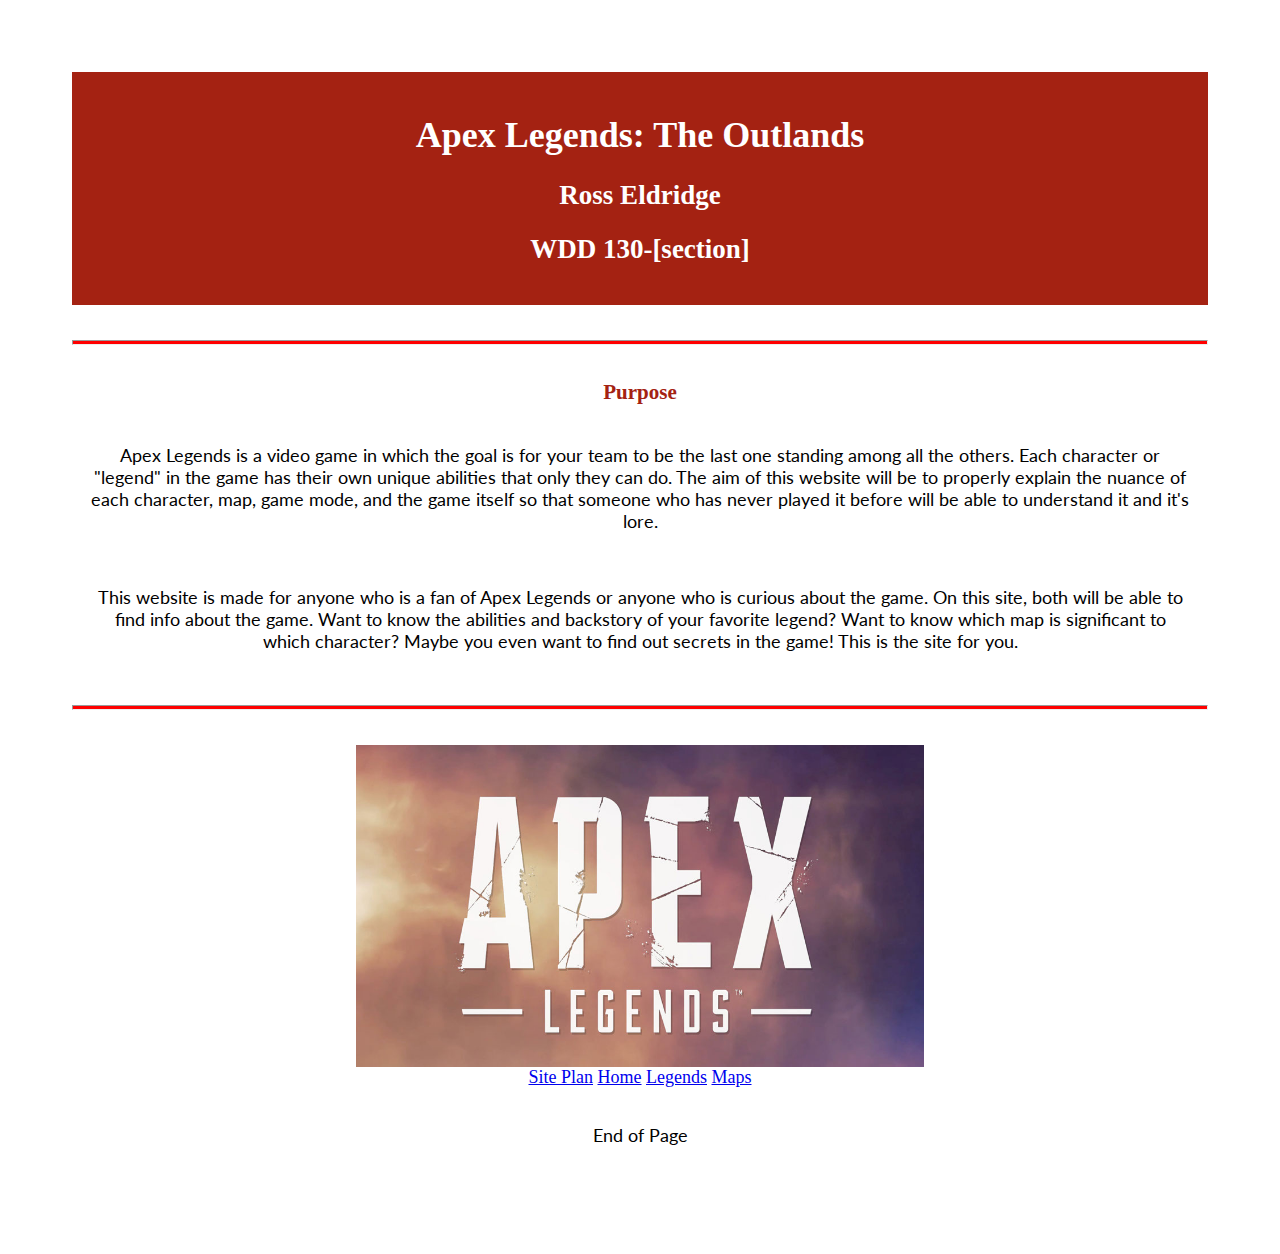
<file: index.html>
<!DOCTYPE html>
<html lang="en-us">
    
  <head>
    <meta charset="utf-8">
    <title>Home Page</title>
    <link type="text/css" rel="stylesheet" href="apex.css">
  </head>

  <body>
    <header>
      <h1>Apex Legends: The Outlands</h1>
      <h2>Ross Eldridge</h2>
      <h2>WDD 130-[section]</h2>
    </header>
    <main>
      <hr>
      <h3>Purpose</h3>
      <p>Apex Legends is a video game in which the goal is for your team to be the last one standing among all the others. Each character or "legend" in the game has their own unique abilities that only they can do. The aim of this website will be to properly explain the nuance of each character, map, game mode, and the game itself so that someone who has never played it before will be able to understand it and it's lore. </p>

      <p>This website is made for anyone who is a fan of Apex Legends or anyone who is curious about the game. On this site, both will be able to find info about the game. Want to know the abilities and backstory of your favorite legend? Want to know which map is significant to which character? Maybe you even want to find out secrets in the game! This is the site for you.</p>

      <hr>
      <img src="apexhome.jpg" alt="image for homepage">
        
        
        <a href="siteplan.html">Site Plan</a>
        <a href="#">Home</a>
        <a href="legends.html">Legends</a>
        <a href="Maps.html">Maps</a>

    </main>
      <div class=footer>
          <p>End of Page</p>
      </div>
  </body>

</html>
</file>
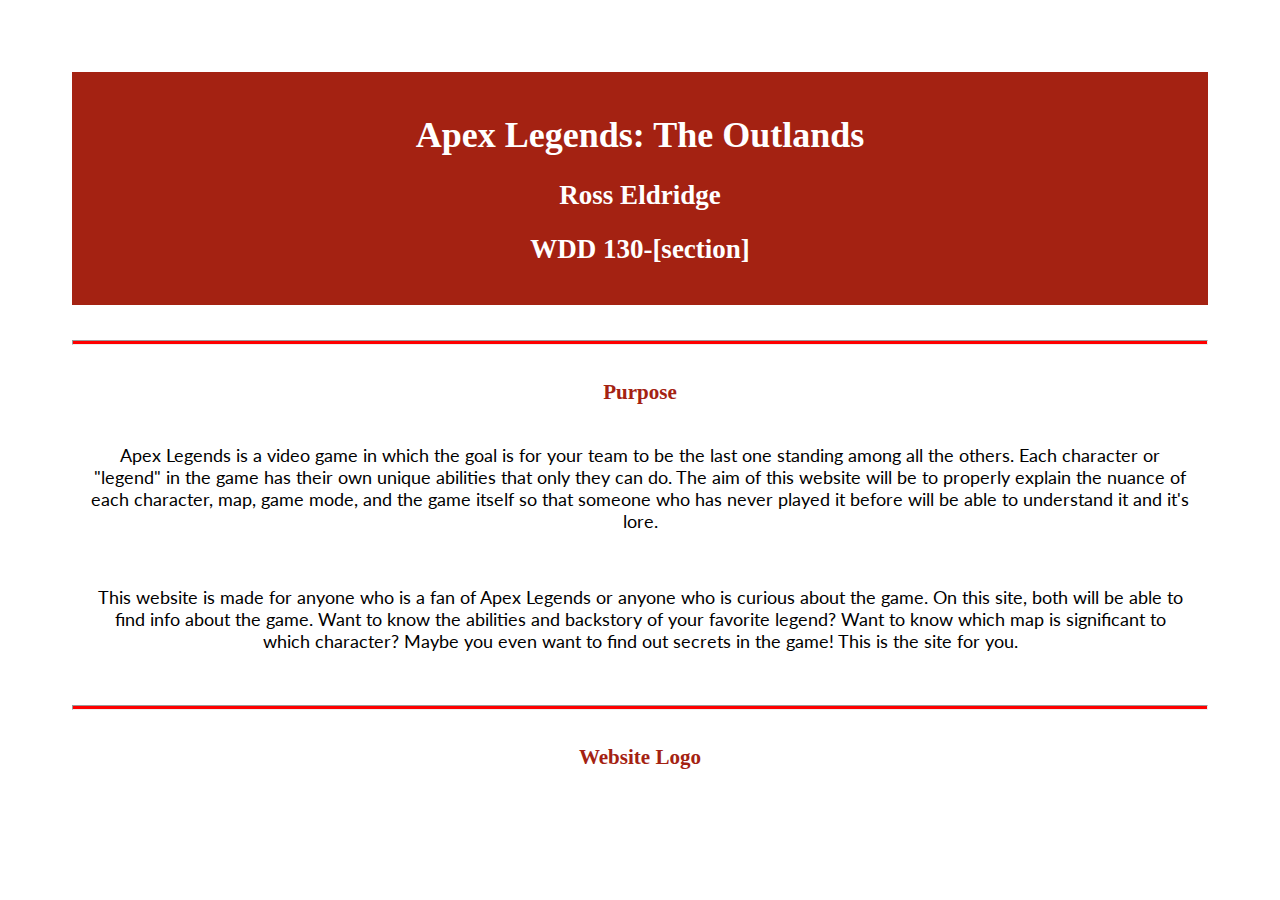
<file: homepage.html>
<!DOCTYPE html>
<html lang="en-us">
    
  <head>
    <meta charset="utf-8">
    <title>Site Plan</title>
    <link type="text/css" rel="stylesheet" href="apex.css">
  </head>

  <body>
    <header>
      <h1>Apex Legends: The Outlands</h1>
      <h2>Ross Eldridge</h2>
      <h2>WDD 130-[section]</h2>
    </header>
    <main>
      <hr>
      <h3>Purpose</h3>
      <p>Apex Legends is a video game in which the goal is for your team to be the last one standing among all the others. Each character or "legend" in the game has their own unique abilities that only they can do. The aim of this website will be to properly explain the nuance of each character, map, game mode, and the game itself so that someone who has never played it before will be able to understand it and it's lore. </p>

      <p>This website is made for anyone who is a fan of Apex Legends or anyone who is curious about the game. On this site, both will be able to find info about the game. Want to know the abilities and backstory of your favorite legend? Want to know which map is significant to which character? Maybe you even want to find out secrets in the game! This is the site for you.</p>

      <hr>
      <h3>Website Logo</h3>
    </main>
  </body>

</html>
</file>
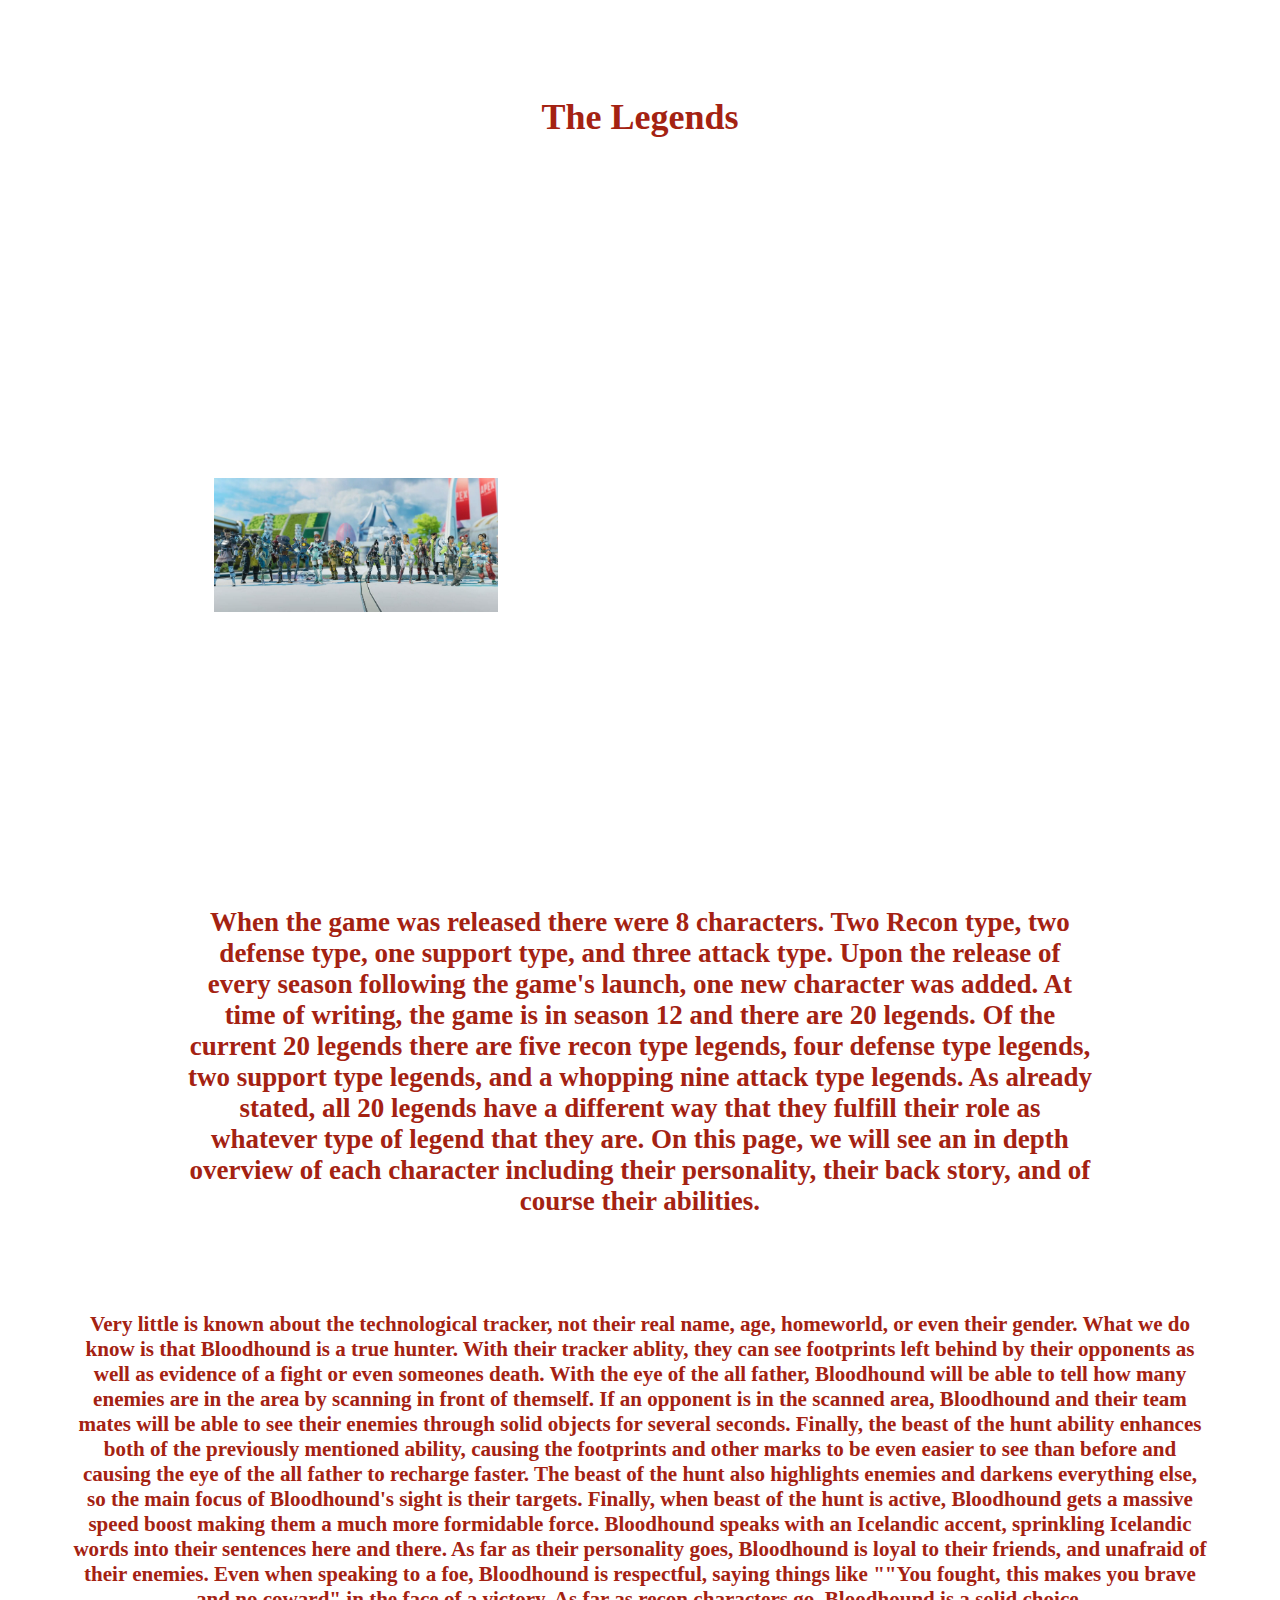
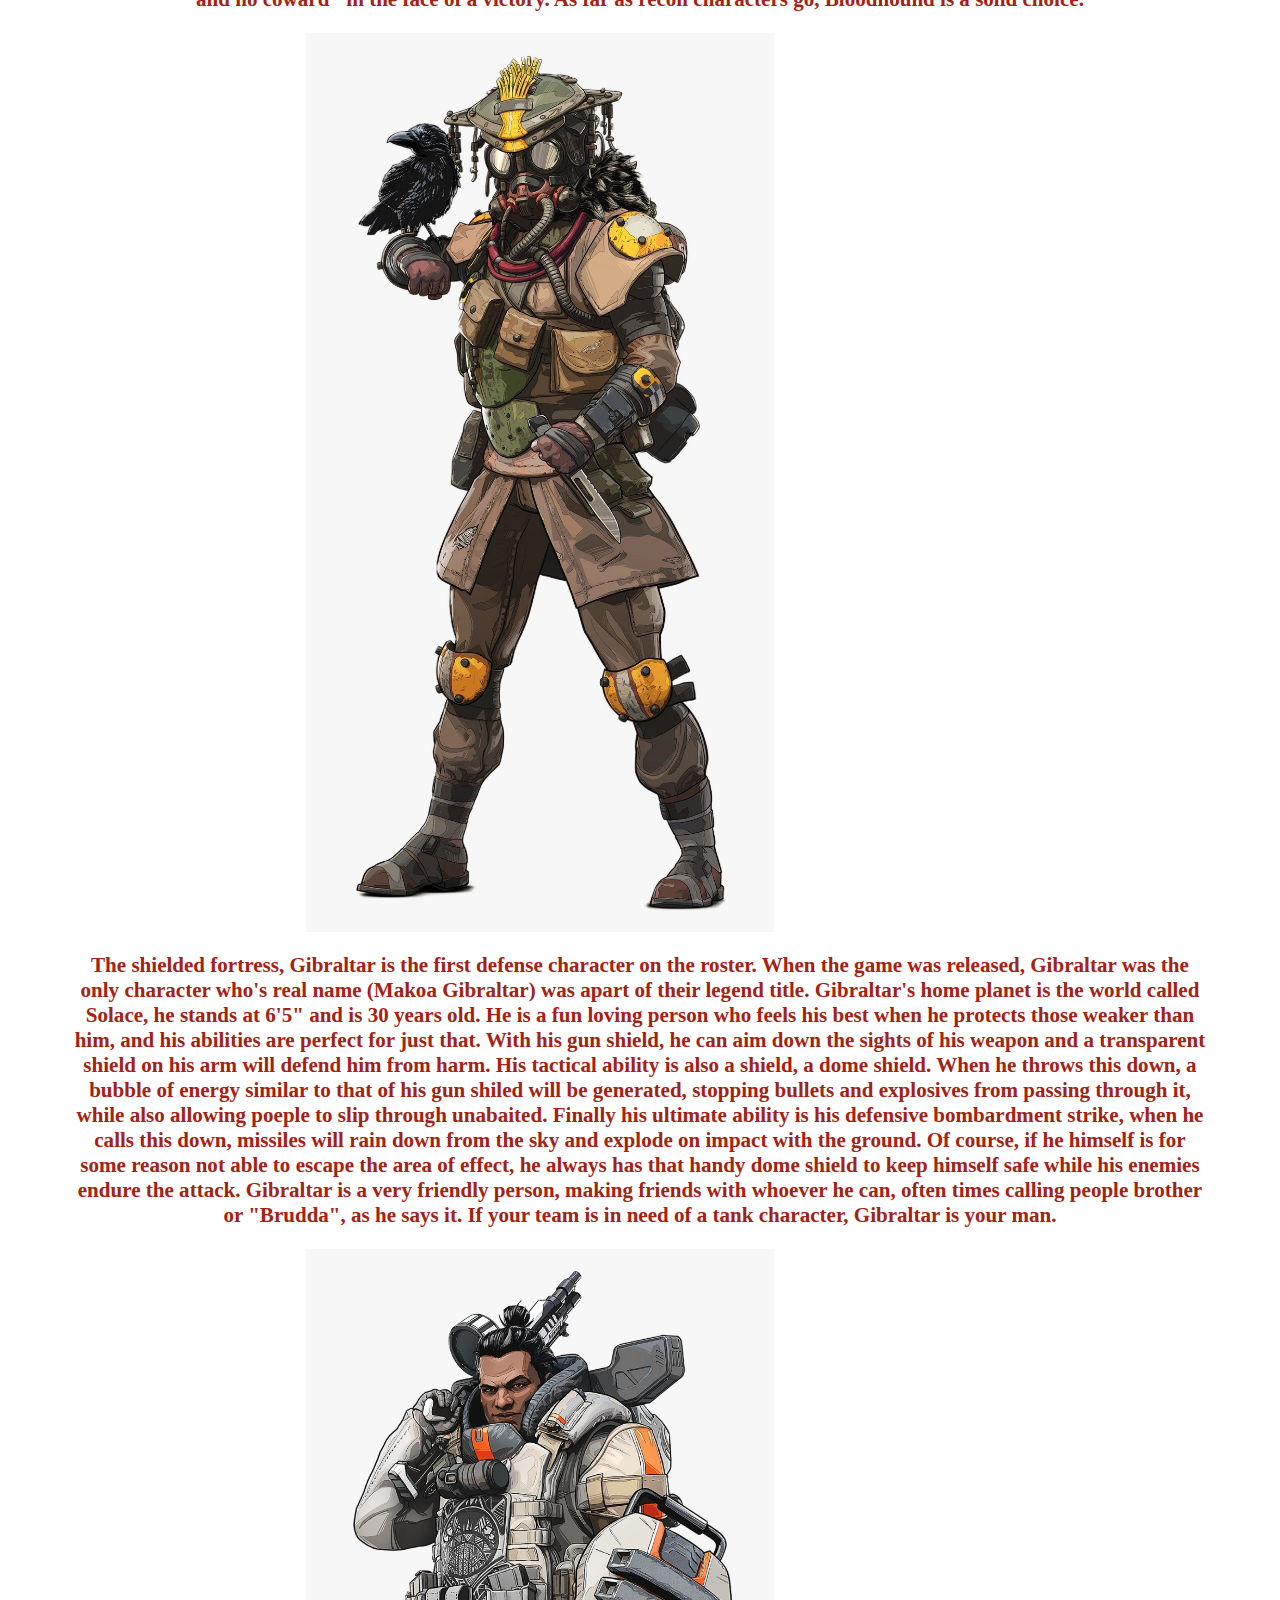
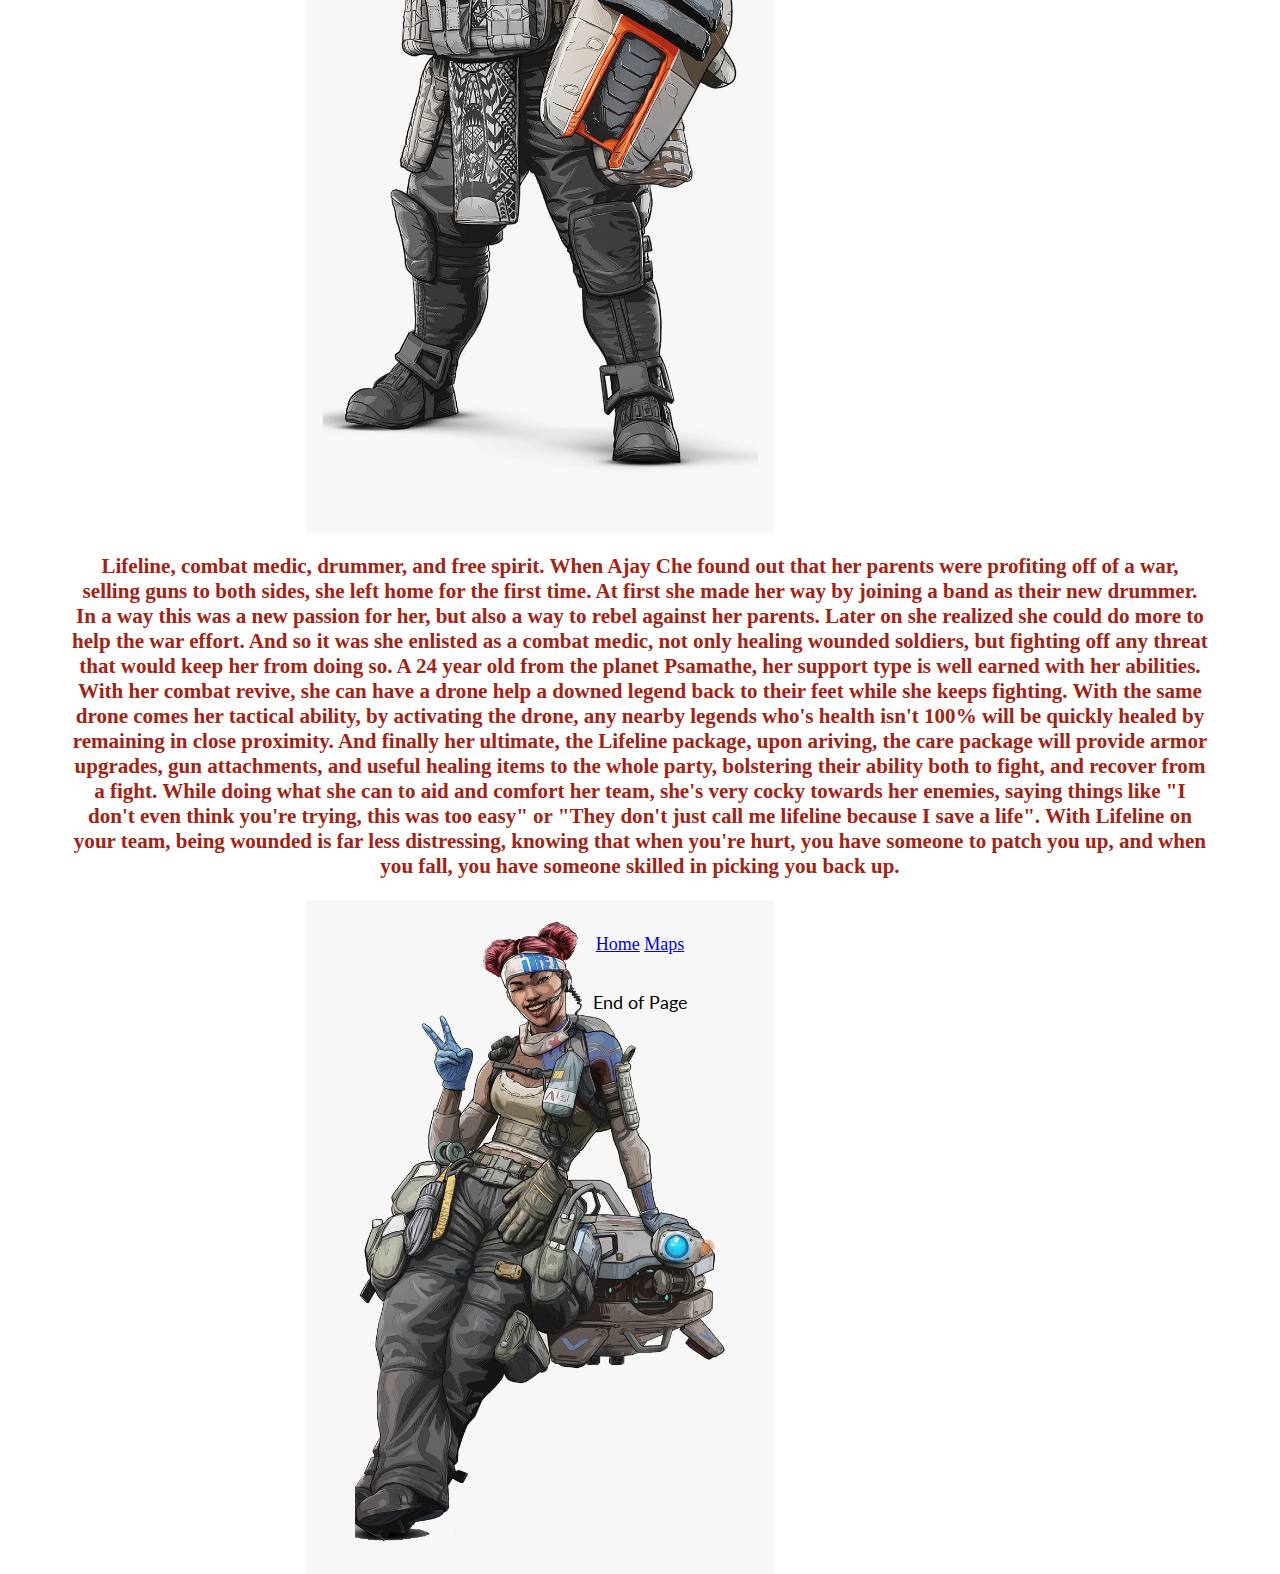
<file: legends.html>
<!DOCTYPE html>
<html lang="en-us">
    
  <head>
    <meta charset="utf-8">
    <title>The Legends</title>
    <link type="text/css" rel="stylesheet" href="apex.css">
    <script src="Apexjava.js"></script>
  </head>
    <body>
        <div class=legends>
            <div class=legend_header>
                <h1>The Legends</h1>
            </div>
            <div class=legend_intro>
                <h2>When the game was released there were 8 characters. Two Recon type, two defense type, one support type, and three attack type. Upon the release of every season following the game's launch, one new character was added. At time of writing, the game is in season 12 and there are 20 legends. Of the current 20 legends there are five recon type legends, four defense type legends, two support type legends, and a whopping nine attack type legends. As already stated, all 20 legends have a different way that they fulfill their role as whatever type of legend that they are. On this page, we will see an in depth overview of each character including their personality, their back story, and of course their abilities.</h2>
            </div>
            <div class=legends_img>
                <img src="legends.jpg">
            </div>
            <div class=legends_info>
                <h3>Very little is known about the technological tracker, not their real name, age, homeworld, or even their gender. What we do know is that Bloodhound is a true hunter. With their tracker ablity, they can see footprints left behind by their opponents as well as evidence of a fight or even someones death. With the eye of the all father, Bloodhound will be able to tell how many enemies are in the area by scanning in front of themself. If an opponent is in the scanned area, Bloodhound and their team mates will be able to see their enemies through solid objects for several seconds. Finally, the beast of the hunt ability enhances both of the previously mentioned ability, causing the footprints and other marks to be even easier to see than before and causing the eye of the all father to recharge faster. The beast of the hunt also highlights enemies and darkens everything else, so the main focus of Bloodhound's sight is their targets. Finally, when beast of the hunt is active, Bloodhound gets a massive speed boost making them a much more formidable force. Bloodhound speaks with an Icelandic accent, sprinkling Icelandic words into their sentences here and there. As far as their personality goes, Bloodhound is loyal to their friends, and unafraid of their enemies. Even when speaking to a foe, Bloodhound is respectful, saying things like ""You fought, this makes you brave and no coward" in the face of a victory. As far as recon characters go, Bloodhound is a solid choice.</h2>
                <div class=legend_img>
                    <img src="BH.jpg">
                </div>
                <h3>The shielded fortress, Gibraltar is the first defense character on the roster. When the game was released, Gibraltar was the only character who's real name (Makoa Gibraltar) was apart of their legend title. Gibraltar's home planet is the world called Solace, he stands at 6'5" and is 30 years old. He is a fun loving person who feels his best when he protects those weaker than him, and his abilities are perfect for just that. With his gun shield, he can aim down the sights of his weapon and a transparent shield on his arm will defend him from harm. His tactical ability is also a shield, a dome shield. When he throws this down, a bubble of energy similar to that of his gun shiled will be generated, stopping bullets and explosives from passing through it, while also allowing poeple to slip through unabaited. Finally his ultimate ability is his defensive bombardment strike, when he calls this down, missiles will rain down from the sky and explode on impact with the ground. Of course, if he himself is for some reason not able to escape the area of effect, he always has that handy dome shield to keep himself safe while his enemies endure the attack. Gibraltar is a very friendly person, making friends with whoever he can, often times calling people brother or "Brudda", as he says it. If your team is in need of a tank character, Gibraltar is your man.</h2>
                <div class=legend_img>
                    <img src="gibby.jpg">
                </div>
                <h3>Lifeline, combat medic, drummer, and free spirit. When Ajay Che found out that her parents were profiting off of a war, selling guns to both sides, she left home for the first time. At first she made her way by joining a band as their new drummer. In a way this was a new passion for her, but also a way to rebel against her parents. Later on she realized she could do more to help the war effort. And so it was she enlisted as a combat medic, not only healing wounded soldiers, but fighting off any threat that would keep her from doing so. A 24 year old from the planet Psamathe, her support type is well earned with her abilities. With her combat revive, she can have a drone help a downed legend back to their feet while she keeps fighting. With the same drone comes her tactical ability, by activating the drone, any nearby legends who's health isn't 100% will be quickly healed by remaining in close proximity. And finally her ultimate, the Lifeline package, upon ariving, the care package will provide armor upgrades, gun attachments, and useful healing items to the whole party, bolstering their ability both to fight, and recover from a fight. While doing what she can to aid and comfort her team, she's very cocky towards her enemies, saying things like "I don't even think you're trying, this was too easy" or "They don't just call me lifeline because I save a life". With Lifeline on your team, being wounded is far less distressing, knowing that when you're hurt, you have someone to patch you up, and when you fall, you have someone skilled in picking you back up.</h2>
                <div class=legend_img>
                    <img src="LL.jpg">
                </div>
            </div>
        </div>
        <a href="index.html">Home</a>
        <a href="Maps.html">Maps</a>
        <div class=footer>
            <p>End of Page</p>
        </div>
    </body>
</file>
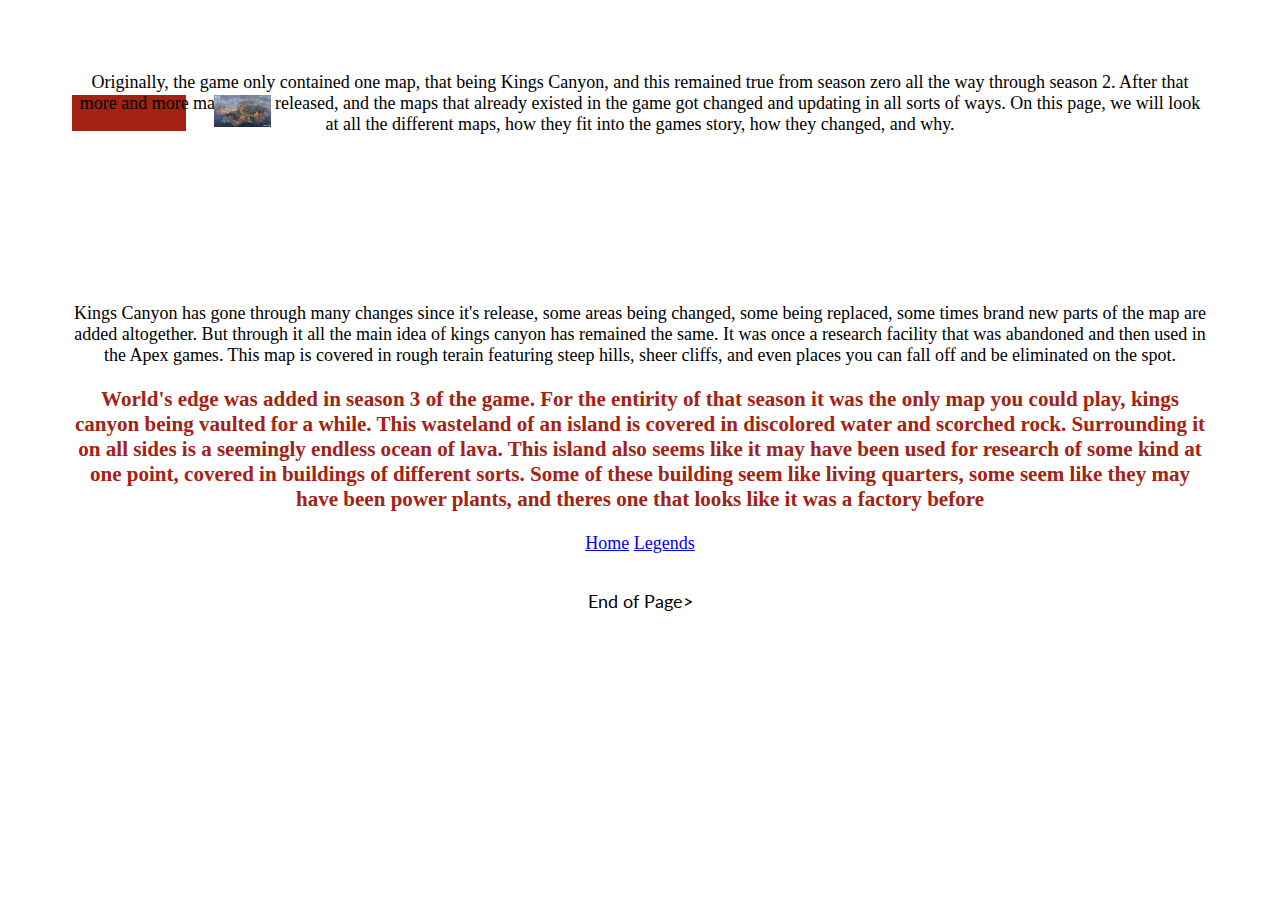
<file: Maps.html>
<!DOCTYPE html>
<html lang="en-us">
    
  <head>
    <meta charset="utf-8">
    <title>The Maps</title>
    <link type="text/css" rel="stylesheet" href="apex.css">
  </head>
    <body>
        <div class=maps>
            <header>
                <h1>The Maps</h1>
            </header>
            <div class=map_intro
                <h2>Originally, the game only contained one map, that being Kings Canyon, and this remained true from season zero all the way through season 2. After that more and more maps were released, and the maps that already existed in the game got changed and updating in all sorts of ways. On this page, we will look at all the different maps, how they fit into the games story, how they changed, and why.</h2>
            </div
            <div class=map_img>
                <img src="canyon.jpg">
            </div>
            <div class=map_info
                <h3>Kings Canyon has gone through many changes since it's release, some areas being changed, some being replaced, some times brand new parts of the map are added altogether. But through it all the main idea of kings canyon has remained the same. It was once a research facility that was abandoned and then used in the Apex games. This map is covered in rough terain featuring steep hills, sheer cliffs, and even places you can fall off and be eliminated on the spot.</h3>
                <h3>World's edge was added in season 3 of the game. For the entirity of that season it was the only map you could play, kings canyon being vaulted for a while. This wasteland of an island is covered in discolored water and scorched rock. Surrounding it on all sides is a seemingly endless ocean of lava. This island also seems like it may have been used for research of some kind at one point, covered in buildings of different sorts. Some of these building seem like living quarters, some seem like they may have been power plants, and theres one that looks like it was a factory before<h3>
            </div>
        </div>
        <div class=footer>
            <a href="index.html">Home</a>
            <a href="legends.html">Legends</a>
            <p>End of Page>
        </div>
    </body>
</file>
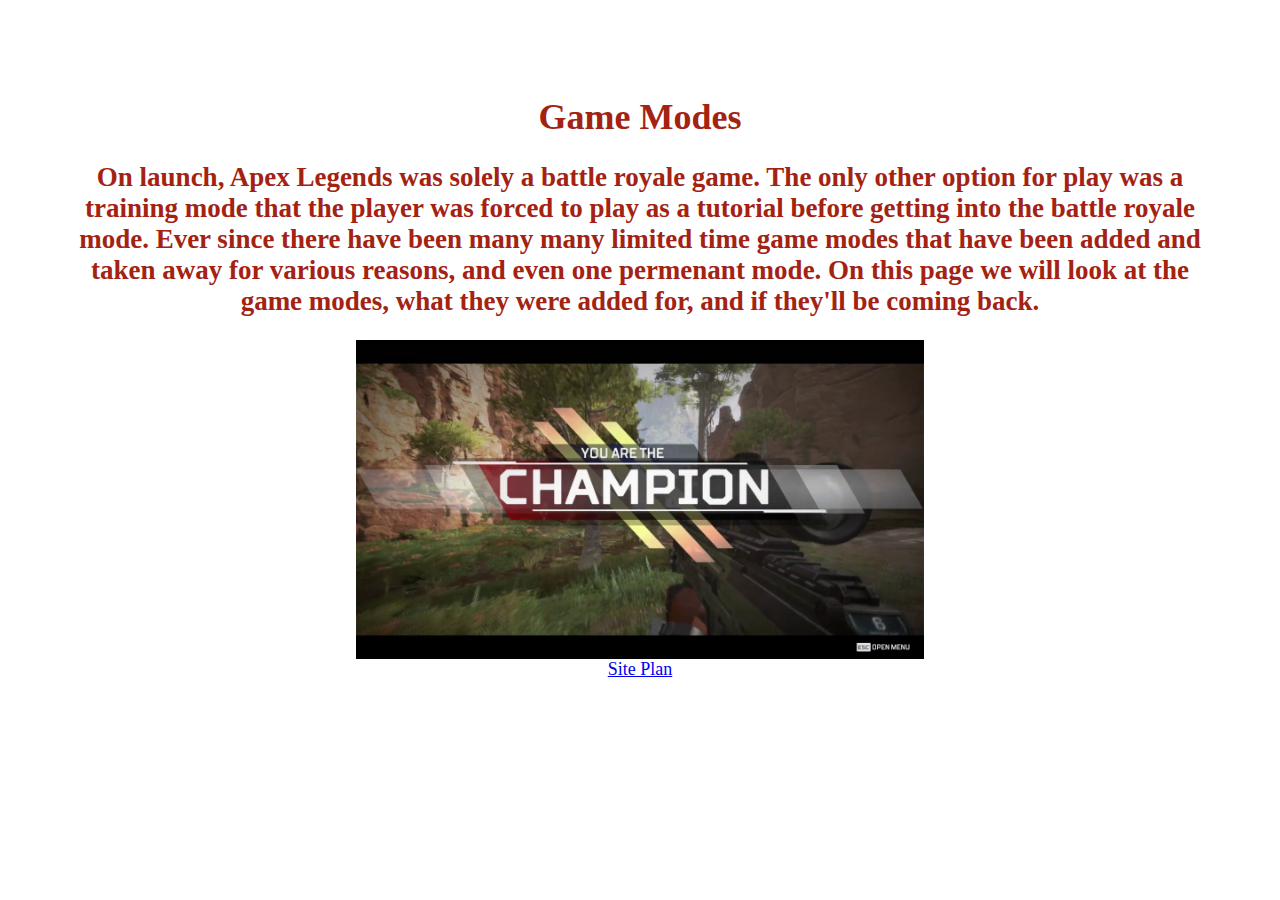
<file: modes.html>
<!DOCTYPE html>
<html lang="en-us">
    
  <head>
    <meta charset="utf-8">
    <title>Game Modes</title>
    <link type="text/css" rel="stylesheet" href="apex.css">
  </head>
    <body>
        <h1>Game Modes</h1>
        <h2>On launch, Apex Legends was solely a battle royale game. The only other option for play was a training mode that the player was forced to play as a tutorial before getting into the battle royale mode. Ever since there have been many many limited time game modes that have been added and taken away for various reasons, and even one permenant mode. On this page we will look at the game modes, what they were added for, and if they'll be coming back.</h2>
        <img src="champion.jpg">
        <a href="siteplan.html">Site Plan</a>
    </body>
</file>
<file: apex.css>
/* if you are using any Google fonts change the font names below to your fonts. 
Any spaces in your font name should be replaced with a +. 
Fonts are separated by a | */
@import url('https://fonts.googleapis.com/css?family=IM+Fell+French+Canon+SC|Lato');

:root {
  /* change the values below to your colors from your palette */
  --primary-color: #A42212;
  --secondary-color: white;
  --accent1-color: red;
  --accent2-color: grey;

  /* change the values below to your chosen font(s) */
  --heading-font: "IM Fell French Canon SC";
  --paragraph-font: Lato, Helvetica, sans-serif;

  /* these colors below should be chosen from among your palette colors above */
  --headline-color-on-white: #A42212;  /* headlines on a white background */ 
  --headline-color-on-color: white; /* headlines on a colored background */ 
  --paragraph-color-on-white: #A22212; /* paragraph text on a white background */ 
  --paragraph-color-on-color: white; /* paragraph text on a colored background */ 
  --paragraph-background-color: #A42212  ;
  --nav-link-color: #A42212;
  --nav-background-color: grey;
  --nav-hover-link-color: white;
  --nav-hover-background-color: #A42212;
}


/*  Look around below...but DON'T CHANGE ANYTHING! */

body {
  max-width: 1200px;
  margin: 0 auto;
  padding: 4em;
  font-size: 18px;
  text-align: center;
}
img {
  display: block;
  margin: 0 auto;
  max-height: auto;
  max-width: 50%;
}
h1, h2, h3, h4, h5, h6 {
  font-family: var(--heading-font);
  color: var(--headline-color-on-white);
}
h2 {
  text-align: center;
}
h3 {
  text-align: center;
  grid-row: 1/1;
  grid-column: 1/11;
}
hr {
  height: 3px;
  margin: 35px 0;
  background: var(--accent1-color);
}
header {
  padding: 1em;
  text-align: center;
  color: var(--paragraph-color-on-color);
  background-color: var(--paragraph-background-color);
}
header > h1, header > h2 {
  color: var(--headline-color-on-color);
}

p {
  font-family: var(--paragraph-font);
  color: var(--paragraph-color);
  padding: 1em;
}
.colors {
  width: 100%;
  min-width: 350px;
  margin: 30px auto;
  text-align: center;
}
.colors th {
  background-color: #999;
}
.colors td{
  width: 25%;
  height: 3em;
}

.primary {
  background-color: var(--primary-color);
}
.secondary {
  background-color: var(--secondary-color);
}
.accent1 {
  background-color: var(--accent1-color);
}
.accent2{
  background-color: var(--accent2-color);
}

p.colored {
  background-color: var(--paragraph-background-color);
  color: var(--paragraph-color-on-color);
}

nav {
  background-color: var(--nav-background-color);
  line-height: 3em;
  text-align: center;
  font-size: 1.2em;
}
nav  {
  list-style-type: none;
  display: flex;

}
nav a {
  padding:1em;
  min-width: 120px;
  text-decoration: none;
  padding: 10px;

}
nav a:link, nav a:visited {
  color: var(--nav-link-color);
}
nav a:hover {
  color: var(--nav-hover-link-color);
  background-color: var(--nav-hover-background-color);
}

.sitemap {
  display: grid;
  justify-content: center;

  grid-template-columns: repeat(6, 15%);
  grid-template-rows: 3em 1.5em 1.5em 3em;
  grid-template-areas: ". . home home . ."
    ". . . top . ."
    ". left left right right ."
    "page2 page2 . . page3 page3";
}
.sitemap > div {

  text-align: center;

}
.sm-home {
  grid-area: home;
  background-color: #ccc;
  line-height: 3em;
}
.sm-page2 {
  grid-area: page2;
  background-color: #ccc;
  line-height: 3em;
}
.sm-page3 {
  grid-area: page3;
  background-color: #ccc;
  line-height: 3em;
}

.top {
  grid-area: top;
  border-left: 1px solid;
}

.left {
  grid-area: left;
  border-top: 1px solid;
  border-left: 1px solid;
}

.right {
  grid-area: right;
  border-top: 1px solid;
  border-right: 1px solid;
}

.legends {
  display: grid;
  grid-template-columns: 10% 10% 10% 10% 10% 10% 10% 10% 10% 10%;
  grid-template-rows: 10% 10% 10% 10% 10% 10% 10% 10% 10% 10%;
}
.legends_img {
  display: block;
  margin-left: auto;
  margin-right: 200px;
  grid-row: 1.5/1.5;
  grid-column: 1/6;
  width: 100%;
  height: auto;
}
.legend_header {
  grid-row: 1/1;
  grid-column: 2/10;
}
.legend_intro {
  grid-row: 3/3;
  grid-column: 2/10;
}
.maps {
  display: grid;
  grid-template-columns: 10% 10% 10% 10% 10% 10% 10% 10% 10% 10%;
  grid-template-rows: 10% 10% 10% 10% 10% 10% 10% 10% 10% 10%;
  justify-content: center;
  text-align: center;
}
.legends_info {
  text-align: center;
  grid-row: 3.5/9;
  grid-column: 1/11;
}
a {
  grid-row: 10/11;
}
.map_img {
  width: 100%;
  height: auto;
  grid-row: 2/2;
  grid-column: 1/11;
}
.map_intro {
  grid-row: 1/1;
  grid-column: 1/11;
}
.map_info {
  grid-row: 3/3;
  grid-column: auto;
}
.legend_img {
  display: block;
  margin-left: auto;
  margin-right: 200px;
  grid-row: 1.5/1.5;
  grid-column: 1/6;
}
.footer {
  grid-row: 10/11;
  grid-column: 1/11;
}
</file>
